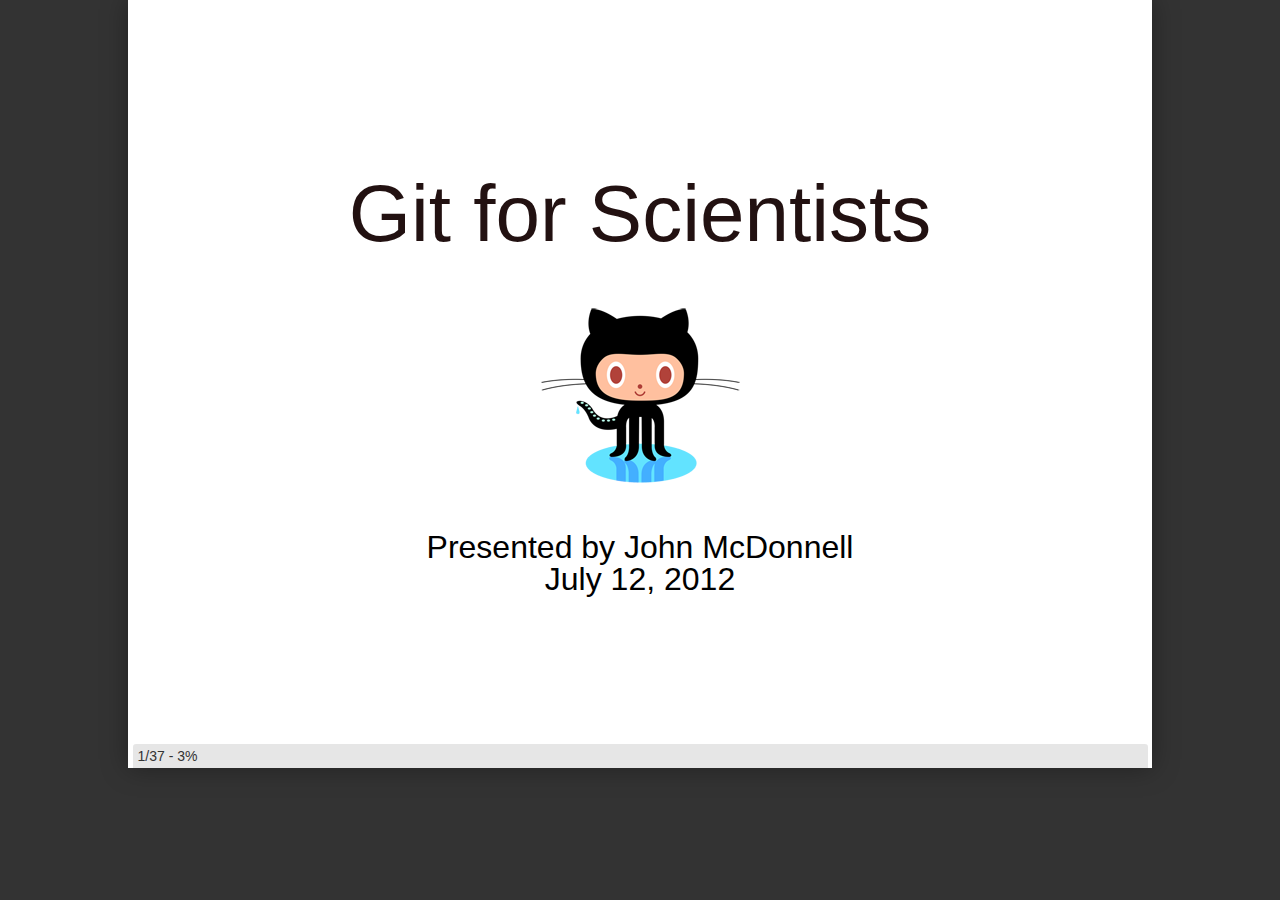
<file: index.html>
<!DOCTYPE html PUBLIC "-//W3C//DTD XHTML 1.0 Strict//EN"
	"http://www.w3.org/TR/xhtml1/DTD/xhtml1-strict.dtd">

<html xmlns="http://www.w3.org/1999/xhtml" xml:lang="en" lang="en">
<head>
    <meta http-equiv="Content-Type" content="text/html; charset=utf-8"/>
  <title>Git: A Tutorial</title>

  <meta name="viewport" content="width=device-width"/>

  <link rel="stylesheet" href="./css/reset.css" type="text/css"/>
  <link rel="stylesheet" href="./css/showoff.css" type="text/css"/>

  <script type="text/javascript" src="./js/jquery-1.4.2.min.js"></script>
  <script type="text/javascript" src="./js/jquery.cycle.all.js"></script>
	<script type="text/javascript" src="./js/jquery-print.js"></script>
  <script type="text/javascript" src="./js/jquery.batchImageLoad.js"></script>

  <script type="text/javascript" src="./js/jquery.doubletap-0.1.js"></script>

  <script type="text/javascript" src="./js/fg.menu.js"></script>
  <script type="text/javascript" src="./js/showoff.js"></script>
  <script type="text/javascript" src="./js/jTypeWriter.js"> </script>
  <script type="text/javascript" src="./js/sh_main.min.js"></script>
  <script type="text/javascript" src="./js/core.js"></script>
  <script type="text/javascript" src="./js/showoffcore.js"></script>
  <script type="text/javascript" src="./js/coffee-script.js"></script>

  <link type="text/css" href="./css/fg.menu.css" media="screen" rel="stylesheet" />
  <link type="text/css" href="./css/theme/ui.all.css" media="screen" rel="stylesheet" />
  <link type="text/css" href="./css/sh_style.css" rel="stylesheet" >

  
    <link rel="stylesheet" href="file/johnpres.css" type="text/css"/>
  

  

  <script type="text/javascript">
  $(function(){
      setupPreso(false, './');
  });
  </script>

</head>

<body>

<a tabindex="0" href="#search-engines" class="fg-button fg-button-icon-right ui-widget ui-state-default ui-corner-all" id="navmenu"><span class="ui-icon ui-icon-triangle-1-s"></span>slides</a>
<div id="navigation" class="hidden"></div>

<div id="help">
  <table>
    <tr><td class="key">z, ?</td><td>toggle help (this)</td></tr>
    <tr><td class="key">space, &rarr;</td><td>next slide</td></tr>
    <tr><td class="key">shift-space, &larr;</td><td>previous slide</td></tr>
    <tr><td class="key">d</td><td>toggle debug mode</td></tr>
    <tr><td class="key">## &lt;ret&gt;</td><td>go to slide #</td></tr>
    <tr><td class="key">c, t</td><td>table of contents (vi)</td></tr>
    <tr><td class="key">f</td><td>toggle footer</td></tr>
    <tr><td class="key">r</td><td>reload slides</td></tr>
    <tr><td class="key">n</td><td>toggle notes</td></tr>
    <tr><td class="key">p</td><td>run preshow</td></tr>
  </table>
</div>

<div class="buttonNav">
  <input type="submit" onClick="prevStep();" value="prev"/>
  <input type="submit" onClick="nextStep();" value="next"/>
</div>

<div id="preso">loading presentation...</div>
<div id="footer">
  <span id="slideInfo"></span>
  <span id="debugInfo"></span>
  <span id="notesInfo"></span>
</div>

<div id="slides" class="offscreen" style="display:none;">
<div class="slide" data-transition="none"><div class="content title-slide" ref="01-intro/01-intro/1">
<h1>Git for Scientists</h1>

<p><img src="./file/01-intro/../images/octocat.png" alt="octocat"/></p>

<p>Presented by John McDonnell<br/>
July 12, 2012</p></div>
</div><div class="slide" data-transition="none"><div class="content bullets incremental" ref="01-intro/01-intro/2">
<h1>Why use git?</h1>

<ol>
<li>Backups</li>
<li>Collaboration</li>
<li>Organization</li>
</ol>
</div>
</div><div class="slide" data-transition="none"><div class="content bullets" ref="01-intro/01-intro/3">
<h1>What is git?</h1>

<ul>
<li>Git is a version control system.</li>
</ul>
</div>
</div><div class="slide" data-transition="none"><div class="content bullets" ref="01-intro/01-intro/4">
<h1>What is git?</h1>

<p><img src="./file/01-intro/../images/threecommits.png" alt="threecommits"/></p>

<ul>
<li>It stores snapshots of your projects.</li>
<li>...It also stores the relationships between those snapshots.</li>
</ul>
</div>
</div><div class="slide" data-transition="none"><div class="content commandline" ref="01-intro/01-intro/5">
<h1>Let's try.</h1>

<pre><code><code class="command">$ mkdir /tmp/myfirstrepo</code>
<code class="result">
</code><code class="command">$ cd /tmp/myfirstrepo</code>
<code class="result">
</code><code class="command">$ echo "This is my first file." &gt; myfile.txt</code>
<code class="result">
</code><code class="command">$ git init</code>
<code class="result">Initialized empty Git repository in /tmp/.git/

</code><code class="command">$ ls .git # A look at what we've done.</code>
<code class="result">branches  config  description  HEAD  
hooks     info    objects      refs

</code><code class="command">$ git commit -am 'Initial commit.'</code>
<code class="result">master (root-commit) 5b4f9ff] Initial commit.
1 file changed, 1 insertion(+)
create mode 100644 myfile.txt
</code></code></pre></div>
</div><div class="slide" data-transition="none"><div class="content bullets" ref="01-intro/02-commit/1">
<h1>File lifecycle.</h1>

<p><img src="./file/01-intro/../images/file_lifecycle.png" alt="file lifecycle"/></p>

<ol>
<li>Untracked</li>
<li>Tracked, unmodified</li>
<li>Tracked, modified</li>
<li>Staged</li>
</ol>
</div>
</div><div class="slide" data-transition="none"><div class="content commandline" ref="01-intro/02-commit/2">
<h2>Staging, illustrated.</h2>

<pre><code><code class="command">$ echo "This is my second file." &gt; myfile2.txt</code>
<code class="result">
</code><code class="command">$ git status # UNTRACKED</code>
<code class="result">On branch master
</code><code class="command"># Untracked files:</code>
<code class="command"># (use "git add &lt;file&gt;..." to include in what will be committed)</code>
<code class="command"># #       myfile2.txt</code>
<code class="result">nothing added to commit but untracked files present (use "git add" to track)

</code><code class="command">$ git add myfile.txt</code>
<code class="result">
</code><code class="command">$ git status  # STAGED</code>
<code class="result">On branch master
</code><code class="command"># Changes to be committed:</code>
<code class="command"># (use "git reset HEAD &lt;file&gt;..." to unstage)</code>
<code class="command"># #       new file:   myfile2.txt</code>
</code></pre></div>
</div><div class="slide" data-transition="none"><div class="content commandline" ref="01-intro/02-commit/3">
<h2>Staging, illustrated.</h2>

<pre><code><code class="command">$ echo "A change to this file." &gt;&gt; myfile2.txt # MODIFIED</code>
<code class="result">
</code><code class="command">$ git status # STAGED *and* MODIFIED</code>
<code class="command"># On branch master</code>
<code class="command"># Changes to be committed:</code>
<code class="command"># (use "git reset HEAD &lt;file&gt;..." to unstage)</code>
<code class="command"># #       new file:   myfile2.txt</code>
<code class="command"># # Changes not staged for commit:</code>
<code class="command"># (use "git add &lt;file&gt;..." to update what will be committed)</code>
<code class="command"># (use "git checkout -- &lt;file&gt;..." to discard changes in working directory)</code>
<code class="command"># #       modified:   myfile2.txt</code>
</code></pre></div>
</div><div class="slide" data-transition="none"><div class="content commandline" ref="01-intro/02-commit/4">
<h2>Staging, illustrated.</h2>

<pre><code><code class="command">$ git diff</code>
<code class="result">diff --git a/myfile2.txt b/myfile2.txt
index d237c5c..be14d23 100644
--- a/myfile2.txt
+++ b/myfile2.txt
@@ -1 +1,2 @@
 This is my second file
 +A change to my file.

</code><code class="command">$ git diff --cached</code>
<code class="result">diff --git a/myfile2.txt b/myfile2.txt
new file mode 100644
index 0000000..d237c5c
--- /dev/null
+++ b/myfile2.txt
@@ -0,0 +1 @@
+This is my second file
</code></code></pre></div>
</div><div class="slide" data-transition="none"><div class="content commandline" ref="01-intro/02-commit/5">
<h2>Staging, illustrated.</h2>

<pre><code><code class="command">$ git commit -m "Any guess what gets committed here?"</code>
<code class="result">[master 21e4239] Any guess what gets committed here?
 1 file changed, 1 insertion(+)
  create mode 100644 myfile2.txt

</code><code class="command">$ git status</code>
<code class="result">On branch master
</code><code class="command"># Changes not staged for commit:</code>
<code class="command"># (use "git add &lt;file&gt;..." to update what will be committed)</code>
<code class="command"># (use "git checkout -- &lt;file&gt;..." to discard changes in working directory)</code>
<code class="command"># #       modified:   myfile2.txt</code>
<code class="command"># no changes added to commit (use "git add" and/or "git commit -a")</code>
</code></pre></div>
</div><div class="slide" data-transition="none"><div class="content commandline" ref="01-intro/02-commit/6">
<h2>Undo!</h2>

<pre><code><code class="command"># Amending commits</code>
<code class="command">$ echo "Forgot this file!" &gt; forgot.txt</code>
<code class="command">$ git add forgot.txt</code>
<code class="command">$ git commit --amend</code>
<code class="result">

</code><code class="command"># Undoing uncommitted changes</code>
<code class="command">$ echo "Don't really need this line." &gt; myfile.txt</code>
<code class="command">$ git add myfile.txt</code>
<code class="command">$ git reset HEAD myfile.txt  # Unstage</code>
<code class="command">$ git commit myfile.txt             # delete change.</code>
</code></pre></div>
</div><div class="slide" data-transition="none"><div class="content bullets incremental" ref="01-intro/02-commit/7">
<h1>You just learned...</h1>

<ul>
<li>...how to add new files to the repository.</li>
<li>...how to stage and commit new changes.</li>
<li>...how to check the status of your current changes.</li>
<li>...how to undo changes to files and amend commts.</li>
</ul>
</div>
</div><div class="slide" data-transition="none"><div class="content subsection bigimage" ref="02-github/collaboration/1">
<h1>Github / Remotes</h1>

<p><img src="./file/02-github/../images/codercat.jpg" alt="codercat"/></p></div>
</div><div class="slide" data-transition="none"><div class="content bullets" ref="02-github/collaboration/2">
<h1>Remotes</h1>

<pre><code>* Link your repo to the cloud.
* Provide an interface for sharing with others.
* Github provides free public repo hosting!
</code></pre></div>
</div><div class="slide" data-transition="none"><div class="content commandline" ref="02-github/collaboration/3">
<h2>Creating a github repo</h2>

<pre><code><code class="command">$ git remote add origin git@github.com:johnmcdonnell/demo.git</code>
<code class="command">$ git push -u origin master</code>
</code></pre></div>
</div><div class="slide" data-transition="none"><div class="content commandline" ref="02-github/collaboration/4">
<h2>Cloning a github repo</h2>

<pre><code><code class="command">$ cd /tmp</code>
<code class="command">$ git clone git@github.com:johnmcdonnell/demo.git myclone</code>
<code class="result">Cloning into 'myclone'...
remote: Counting objects: 9, done.
remote: Compressing objects: 100% (4/4), done.
Receiving objects: 100% (9/9), done.
remote: Total 9 (delta 0), reused 9 (delta 0)
</code></code></pre></div>
</div><div class="slide" data-transition="none"><div class="content commandline" ref="02-github/collaboration/5">
<h2>Making changes and sending them back.</h2>

<pre><code><code class="command">$ cd /myclone</code>
<code class="command">$ echo "Changes to our file, in the clone." &gt;&gt; myfile.txt</code>
<code class="result">[master 1d5dd39] Changes in the clone.
 1 file changed, 1 insertion(+)

</code><code class="command">$ git commit -a -m "Remote changes made."</code>
<code class="command">$ git push origin master</code>
<code class="result">Counting objects: 5, done.
Delta compression using up to 4 threads.
Compressing objects: 100% (3/3), done.
Writing objects: 100% (3/3), 350 bytes, done.
Total 3 (delta 0), reused 0 (delta 0)
To git@github.com:johnmcdonnell/demo.git
   21e4239..1d5dd39  master -&gt; master
</code></code></pre></div>
</div><div class="slide" data-transition="none"><div class="content commandline" ref="02-github/collaboration/6">
<h2>Getting our changes, with a twist.</h2>

<pre><code><code class="command">$ cd ../myrepo</code>
<code class="command">$ echo "Changes to our file, in our own repo." &gt;&gt; myfile.txt</code>
<code class="command">$ git commit -a -m "Local changes made."</code>
<code class="result">[master 672b384] Local changes made.
 1 file changed, 1 insertion(+)

</code><code class="command">$ git pull origin master</code>
<code class="result">From github.com:johnmcdonnell/demo
 * branch            master     -&gt; FETCH_HEAD
   Auto-merging myfile.txt
   CONFLICT (content): Merge conflict in myfile.txt
   Automatic merge failed; fix conflicts and then commit the result.

</code><code class="command">$ $EDITOR myfile.txt # fix the conflict.</code>
<code class="result">
</code><code class="command">$ git status</code>
<code class="command"># On branch master</code>
<code class="command"># Your branch is ahead of 'origin/master' by 2 commits.</code>
<code class="command"># nothing to commit (working directory clean)</code>
<code class="result">
</code><code class="command">$ git commit</code>
<code class="command">$ git push origin master</code>
</code></pre></div>
</div><div class="slide" data-transition="none"><div class="content bullets incremental" ref="02-github/collaboration/7">
<h1>You just learned...</h1>

<ul>
<li>...how to create a new repository in github.</li>
<li>...how to clone remote repos and push changes to them.</li>
<li>...how to deal with merge conflicts.</li>
</ul>
</div>
</div><div class="slide" data-transition="none"><div class="content title-slide" ref="03-branching/branching/1">
<h1>Branches</h1>

<p><img src="./file/03-branching/../images/branch.jpg" alt="treebranch"/></p></div>
</div><div class="slide" data-transition="none"><div class="content bullets incremental" ref="03-branching/branching/2">
<h1>What is a branch?</h1>

<ul>
<li>A branch is really just a seperate version of your code.</li>
<li>E.g., A 'pretty' version of your paper, vs. one you're overhauling.</li>
<li>In technical terms, it is a pointer to a commit.</li>
</ul>
</div>
</div><div class="slide" data-transition="none"><div class="content bigimage" ref="03-branching/branching/3">
<h1>What is a commit, really?</h1>

<p><img src="./file/03-branching/../images/commit_anatomy.png" alt="Commit Anatomy"/></p></div>
</div><div class="slide" data-transition="none"><div class="content bigimage" ref="03-branching/branching/4">
<h1>Repo as collection of commits</h1>

<p><img src="./file/03-branching/../images/threecommits.png" alt="Three commits"/></p></div>
</div><div class="slide" data-transition="none"><div class="content bigimage" ref="03-branching/branching/5">
<h1>A branch is a pointer to a commit.</h1>

<p><img src="./file/03-branching/../images/masterbranch.png" alt="Master branch"/></p></div>
</div><div class="slide" data-transition="none"><div class="content bigimage" ref="03-branching/branching/6">
<h1>Two branches can point to the same commit.</h1>

<p><img src="./file/03-branching/../images/newbranch.png" alt="New branch"/></p>

<p><code>git branch testing</code></p></div>
</div><div class="slide" data-transition="none"><div class="content bullets" ref="03-branching/branching/7">
<h1>The files in our working directory reflect HEAD</h1>

<p><img src="./file/03-branching/../images/HEAD.png" alt="HEAD"/></p>

<p>HEAD points to master. Master points to the snapshot "f30ab".</p></div>
</div><div class="slide" data-transition="none"><div class="content bullets" ref="03-branching/branching/8">
<h1>Move HEAD with checkout</h1>

<p><img src="./file/03-branching/../images/HEAD_testing.png" alt="HEAD"/></p>

<p><code>git checkout testing</code></p></div>
</div><div class="slide" data-transition="none"><div class="content bullets" ref="03-branching/branching/9">
<h1>New commits move the HEAD branch</h1>

<p><img src="./file/03-branching/../images/branchcommit.png" alt="Branch Commit"/></p>

<p><code>git commit...</code></p></div>
</div><div class="slide" data-transition="none"><div class="content bullets" ref="03-branching/branching/10">
<h1>A merge scenario</h1>

<p><img src="./file/03-branching/../images/mergescenario.png" alt="Merge Scenario"/></p>

<p><code>git checkout master</code><br/>
<code>git commit...</code></p></div>
</div><div class="slide" data-transition="none"><div class="content bullets" ref="03-branching/branching/11">
<h1>A merge scenario</h1>

<p><img src="./file/03-branching/../images/mergeaftermath.png" alt="Merge Aftermath"/></p>

<p><code>git merge iss53</code></p></div>
</div><div class="slide" data-transition="none"><div class="content commandline" ref="03-branching/branching/12">
<h1>Making branches and tags</h1>

<pre><code><code class="command">$ git tag -a pilot -m "Our initial pilot experiment"</code>
<code class="result">
</code><code class="command">$ git branch exp1</code>
<code class="command">$ git branch exp2</code>
<code class="result">
</code><code class="command">$ git checkout exp1</code>
<code class="command">$ echo "Exp 1 makes manipulation A" &gt;&gt; myfile.txt</code>
<code class="command">$ git commit -a -m "Added manipulation A"</code>
<code class="result">
</code><code class="command">$ git checkout exp2</code>
<code class="command">$ echo "Exp 2 makes manipulation B" &gt;&gt; myfile.txt</code>
<code class="command">$ git commit -a -m "Added manipulation B"</code>
</code></pre></div>
</div><div class="slide" data-transition="none"><div class="content commandline" ref="03-branching/branching/13">
<h1>Merging</h1>

<pre><code><code class="command">$ git checkout master</code>
<code class="command">$ $EDITOR myfile.txt  # Make an important bugfix</code>
<code class="command">$ git commit -a -m "Important bugfix"</code>
<code class="result">
</code><code class="command">$ git checkout exp1</code>
<code class="command">$ git merge master</code>
<code class="result">
</code><code class="command">$ git checkout exp2</code>
<code class="command">$ git merge master</code>
<code class="command">$ git diff master</code>
</code></pre></div>
</div><div class="slide" data-transition="none"><div class="content commandline" ref="03-branching/branching/14">
<h1>Using tags</h1>

<pre><code><code class="command">$ git show pilot</code>
<code class="command">$ git checkout pilot</code>
</code></pre></div>
</div><div class="slide" data-transition="none"><div class="content bullets incremental" ref="03-branching/branching/15">
<h1>You just learned...</h1>

<ul>
<li>What tags and branches are.</li>
<li>How to make one.</li>
<li>How to merge changes from one branch onto another branch.</li>
</ul>
</div>
</div><div class="slide" data-transition="none"><div class="content bullets incremental" ref="04-signoff/conclusion/1">
<h1>Conclusion</h1>

<ul>
<li>Git helps keep every past and present version of your code safe.</li>
<li>Git makes it easy to collaborate with others.</li>
<li>Git's branching and tagging keep your code organized.</li>
</ul>
</div>
</div><div class="slide" data-transition="none"><div class="content bullets" ref="04-signoff/conclusion/2">
<ul>
<li>Configuration

<ul>
<li>Turn on color<br/>
    <code>git config --global color.ui "auto"</code></li>
<li>Your signature<br/>
    <code>git config --global user.name "Your Name"</code><br/>
    <code>git config --global user.email "your.email@nyu.edu"</code></li>
<li>Your editor<br/>
    <code>git config --global core.editor "mate -w"</code></li>
<li>Password caching for https<br/>
    <code>git config --global credential.helper cache</code></li>
</ul>
</li>
</ul>
</div>
</div><div class="slide" data-transition="none"><div class="content bullets" ref="04-signoff/conclusion/3">
<ul>
<li>Resources

<ul>
<li>ProGit book<br/>
    <a href="http://progit.org">progit.org</a></li>
<li>Understanding git conceptually<br/>
    <a href="http://www.sbf5.com/~cduan/technical/git/">http://www.sbf5.com/~cduan/technical/git/</a></li>
<li>Github help<br/>
    <a href="https://help.github.com/">help.github.com</a></li>
</ul>
</li>
</ul>
</div>
</div></div>

</body>
</html>
</file>
<file: css/showoff.css>
@media screen {
  body {
			font-size: 100%;
      font-family: "Gill Sans", Helvetica, Arial, sans-serif;
      background:#333;
      overflow:hidden;
      margin:0;
      padding:0;
  }

  #preso, .slide {
      background: #fff;
      width: 1024px;
      height: 768px;
      margin-left:auto;
      margin-right:auto;
      overflow:hidden;
      -webkit-box-shadow:0 0 25px rgba(0,0,0,0.35);
      -moz-box-shadow:0 0 25px rgba(0,0,0,0.35);
      box-shadow:0 0 25px rgba(0,0,0,0.35);
  }

  #footer {
      background: rgba(221,221,221,0.75);
      color:#333;
      padding: 2px 5px;
      width: 1005px;
      height: 20px;
      line-height:20px;
      font-size:14px;
      position:relative;
      top:-24px;
      margin:0 auto;
      -webkit-border-top-left-radius: 3px;
      -webkit-border-top-right-radius: 3px;
      -moz-border-radius-topleft: 3px;
      -moz-border-radius-topright: 3px;
      border-top-left-radius: 3px;
      border-top-right-radius: 3px;
      z-index: 2147483647; /* max, see http://www.puidokas.com/max-z-index/ */
  }
}

/* iPhone */
/* Portrait */
@media screen and (max-width: 320px)
{
  #preso {
      margin: 0;
      padding: 0;
      width: 320px;
      max-height: 356px;
      margin-left:auto;
      margin-right:auto;
/*      overflow:hidden;*/
  }
  #footer {
      background: #eee;
      margin: 0;
      padding: 2px;
      width: 320px;
      height: 20px;
      margin-left:auto;
      margin-right:auto;
  }
}
/* Landscape */
@media screen and (max-width: 480px)
{
  #preso {
      margin: 0;
      padding: 0;
/*      min-height: 320px;*/
      width: 480px;
      margin-left:auto;
      margin-right:auto;
  }
  #footer {
      background: #eee;
      margin: 0;
      padding: 2px;
      width: 480px;
      height: 20px;
      margin-left:auto;
      margin-right:auto;
  }
}

/* plain (non-bullet) text */
.content > p {
	font-size: 2em;
    margin: 1em;
	text-align: center;
}

.content > pre {
    font-size: 300%;
}
.content > blockquote {
    font-size: 250%;
    margin: 2em;
}

.center img {
    display:block;
    margin-left:auto;
    margin-right:auto;
}

.slide .center {
  height: 740px;
  width: 1020px;
  display: table-cell;
  text-align: center;
  vertical-align: middle;
}

/* numbered lists are numbered */
.content ol {
    margin-left: 40px;
	font-size: 3em;
	text-align: left;
	padding-left: 40px;
}
.content ol > li {
    list-style: decimal;
    display: list-item;
}


/* ironically, normal lists have bullets and 'bullets' lists don't */
.content > ul {
    list-style: disc;
}
.content > ul {
	font-size: 3em;
	text-align: left;
	padding-left: 40px;
}
.content > ul > li {
    padding: .5em;
    margin-left: 40px;
}

/* ironically, normal lists have bullets and 'bullets' lists don't */
.bullets > ul {
    list-style: none;
	font-size: 3em;
	padding-left: 0px;
}
.bullets > ul > li {
    text-align: center;
    padding: 25px;
}
.smbullets > ul {
    font-size: 2.5em;
}
.smbullets > ul > li {
    text-align: center;
    padding: 10px;
}

/* nested lists get their bullets back */
.content ul ul {
  list-style: disc;
  margin: 10px 10px;
  padding-left: 40px;
  text-align: left;
}

.bullets ul ul > li { font-size: 80%; }

.commandline pre {
    font-size: 2em;
}

.commandline code.command {
    color: #000;
}

.commandline code.result {
    color: #444;
}

.command h1 {
    white-space: pre;
    font-family: monospace;
    font-size: 3em;
}

.code {
    white-space: pre;
    font-family: monospace;
}

.subsection h1 {
    background: #008;
    color: #fff;
	padding: .25em;
}

.small {
    font-size: 80%;
}

.smaller {
    font-size: 70%;
}

h1,h2,h3 { font-weight: normal; text-align: center; margin: 0.5em 0; }
h1 { font-size: 5em; }
h2 { font-size: 3em; }
h3 { font-size: 2em; }

pre { margin: 1em 40px; padding: .25em; }

.notes { display: none }
.hidden { position:absolute; top:0; left:-9999px; width:1px; height:1px; overflow:hidden; }
.buttonNav { display: none }
.offscreen { position:absolute; top:0; left:-9999px; overflow:hidden; }
#debugInfo { margin-left: 30px; }
#notesInfo { margin-left: 30px; display: none }
#preshow { display: none; }

#help {
    background: #9f9;
    position: absolute;
    right: 80px;
    display: none;
    z-index: 2147483647; /* max, see http://www.puidokas.com/max-z-index/ */
}
#help table tr td.key {
    text-align: right;
    border-right: 2px solid #8b8;
    padding-right: 4px;
    font-weight: bold;
}

.fg-menu-container {
    z-index: 2147483647; /* max, see http://www.puidokas.com/max-z-index/ */
}

.fg-button { clear:left; margin:0 4px 40px 20px; padding: .4em 1em; text-decoration:none !important; cursor:pointer; position: relative; text-align: center; zoom: 1; }
.fg-button .ui-icon { position: absolute; top: 50%; margin-top: -8px; left: 50%; margin-left: -8px; }
a.fg-button { float:left; }
.fg-button-icon-right { padding-right: 2.1em; }
.fg-button-icon-right .ui-icon { left: auto; right: .2em; margin-left: 0; }

.fg-button.ui-state-loading .ui-icon { background: url(spinner_bar.gif) no-repeat 0 0; }

#navmenu {
  position: absolute;
  top: 10px;
  left: 10px;
  width: 50px;
  z-index: 2147483647; /* max, see http://www.puidokas.com/max-z-index/ */
}

.code .c { color: #999988; font-style: italic } /* Comment */
.code .err { color: #a61717; background-color: #e3d2d2 } /* Error */
.code .k { font-weight: bold } /* Keyword */
.code .o { font-weight: bold } /* Operator */
.code .cm { color: #999988; font-style: italic } /* Comment.Multiline */
.code .cp { color: #999999; font-weight: bold } /* Comment.Preproc */
.code .c1 { color: #999988; font-style: italic } /* Comment.Single */
.code .cs { color: #999999; font-weight: bold; font-style: italic } /* Comment.Special */
.code .gd { color: #000000; background-color: #ffdddd } /* Generic.Deleted */
.code .gd .x { color: #000000; background-color: #ffaaaa } /* Generic.Deleted.Specific */
.code .ge { font-style: italic } /* Generic.Emph */
.code .gr { color: #aa0000 } /* Generic.Error */
.code .gh { color: #999999 } /* Generic.Heading */
.code .gi { color: #000000; background-color: #ddffdd } /* Generic.Inserted */
.code .gi .x { color: #000000; background-color: #aaffaa } /* Generic.Inserted.Specific */
.code .go { color: #888888 } /* Generic.Output */
.code .gp { color: #555555 } /* Generic.Prompt */
.code .gs { font-weight: bold } /* Generic.Strong */
.code .gu { color: #aaaaaa } /* Generic.Subheading */
.code .gt { color: #aa0000 } /* Generic.Traceback */
.code .kc { font-weight: bold } /* Keyword.Constant */
.code .kd { font-weight: bold } /* Keyword.Declaration */
.code .kp { font-weight: bold } /* Keyword.Pseudo */
.code .kr { font-weight: bold } /* Keyword.Reserved */
.code .kt { color: #445588; font-weight: bold } /* Keyword.Type */
.code .m { color: #009999 } /* Literal.Number */
.code .s { color: #d14 } /* Literal.String */
.code .na { color: #008080 } /* Name.Attribute */
.code .nb { color: #0086B3 } /* Name.Builtin */
.code .nc { color: #445588; font-weight: bold } /* Name.Class */
.code .no { color: #008080 } /* Name.Constant */
.code .ni { color: #800080 } /* Name.Entity */
.code .ne { color: #990000; font-weight: bold } /* Name.Exception */
.code .nf { color: #990000; font-weight: bold } /* Name.Function */
.code .nn { color: #555555 } /* Name.Namespace */
.code .nt { color: #000080 } /* Name.Tag */
.code .nv { color: #008080 } /* Name.Variable */
.code .ow { font-weight: bold } /* Operator.Word */
.code .w { color: #bbbbbb } /* Text.Whitespace */
.code .mf { color: #009999 } /* Literal.Number.Float */
.code .mh { color: #009999 } /* Literal.Number.Hex */
.code .mi { color: #009999 } /* Literal.Number.Integer */
.code .mo { color: #009999 } /* Literal.Number.Oct */
.code .sb { color: #d14 } /* Literal.String.Backtick */
.code .sc { color: #d14 } /* Literal.String.Char */
.code .sd { color: #d14 } /* Literal.String.Doc */
.code .s2 { color: #d14 } /* Literal.String.Double */
.code .se { color: #d14 } /* Literal.String.Escape */
.code .sh { color: #d14 } /* Literal.String.Heredoc */
.code .si { color: #d14 } /* Literal.String.Interpol */
.code .sx { color: #d14 } /* Literal.String.Other */
.code .sr { color: #009926 } /* Literal.String.Regex */
.code .s1 { color: #d14 } /* Literal.String.Single */
.code .ss { color: #990073 } /* Literal.String.Symbol */
.code .bp { color: #999999 } /* Name.Builtin.Pseudo */
.code .vc { color: #008080 } /* Name.Variable.Class */
.code .vg { color: #008080 } /* Name.Variable.Global */
.code .vi { color: #008080 } /* Name.Variable.Instance */
.code .il { color: #009999 } /* Literal.Number.Integer.Long */

.results {
  background-color:#002200;
  color:#00AA00;
  font-size:2em;
  border:2px solid black;
  position: fixed;
  top:0px;
  width:100%;
  padding:15px;
  margin:0px;
  font-family: monospace;
  z-index: 2147483647; /* max, see http://www.puidokas.com/max-z-index/ */
}

.executing {
  color:#0000FF !important;
  background-color: yellow;
}

#tips, #preshow_timer {
  display:inline;
  background-color:#000;
  color:#fff;
  font-size:3em;
  border:2px solid black;
  position: fixed;
  padding:25px;
  margin:0px;
  z-index: 2147483647; /* max, see http://www.puidokas.com/max-z-index/ */
}

#tips {
  top: 0px;
  right: 0px;
  text-align:right;
}

#preshow_timer {
  bottom: 0px;
}

/** Print **/
@media print {
  body {
    font-size: 70%;
  }

  #preso, .slide {
    border: 1px solid #999;
  }

  .slide .center {
    width: 600px;
    height: 600px;
    display: table-cell;
    text-align: center;
    vertical-align: middle;
  }

  #preso, .slide {
      background: #fff;
      width: 600px;
      height: 600px;
      margin-left:auto;
      margin-right:auto;
      overflow:hidden;
  }

  #footer {
      background: #eee;
      padding: 2px;
      width: 590px;
      height: 20  px;
      margin-left:auto;
      margin-right:auto;
  }

  pre, code {
    font-family: Monaco, monospace;
  }
}
</file>
<file: css/theme/ui.all.css>
@import "ui.base.css";
@import "ui.theme.css";
</file>
<file: css/sh_style.css>
pre.sh_sourceCode {
  background-color: white;
  color: black;
  font-style: normal;
  font-weight: normal;
}

pre.sh_sourceCode .sh_keyword { color: blue; font-weight: bold; }           /* language keywords */
pre.sh_sourceCode .sh_type { color: darkgreen; }                            /* basic types */
pre.sh_sourceCode .sh_usertype { color: teal; }                             /* user defined types */
pre.sh_sourceCode .sh_string { color: red; font-family: monospace; }        /* strings and chars */
pre.sh_sourceCode .sh_regexp { color: orange; font-family: monospace; }     /* regular expressions */
pre.sh_sourceCode .sh_specialchar { color: pink; font-family: monospace; }  /* e.g., \n, \t, \\ */
pre.sh_sourceCode .sh_comment { color: brown; font-style: italic; }         /* comments */
pre.sh_sourceCode .sh_number { color: purple; }                             /* literal numbers */
pre.sh_sourceCode .sh_preproc { color: darkblue; font-weight: bold; }       /* e.g., #include, import */
pre.sh_sourceCode .sh_symbol { color: darkred; }                            /* */
pre.sh_sourceCode .sh_function { color: black; font-weight: bold; }         /* function calls and declarations */
pre.sh_sourceCode .sh_cbracket { color: red; }                              /* block brackets (e.g., {, }) */
pre.sh_sourceCode .sh_todo { font-weight: bold; background-color: cyan; }   /* TODO and FIXME */

/* Predefined variables and functions (for instance glsl) */
pre.sh_sourceCode .sh_predef_var { color: darkblue; }
pre.sh_sourceCode .sh_predef_func { color: darkblue; font-weight: bold; }

/* for OOP */
pre.sh_sourceCode .sh_classname { color: teal; }

/* line numbers (not yet implemented) */
pre.sh_sourceCode .sh_linenum { color: black; font-family: monospace; }

/* Internet related */
pre.sh_sourceCode .sh_url { color: blue; text-decoration: underline; font-family: monospace; }

/* for ChangeLog and Log files */
pre.sh_sourceCode .sh_date { color: blue; font-weight: bold; }
pre.sh_sourceCode .sh_time, pre.sh_sourceCode .sh_file { color: darkblue; font-weight: bold; }
pre.sh_sourceCode .sh_ip, pre.sh_sourceCode .sh_name { color: darkgreen; }

/* for Prolog, Perl... */
pre.sh_sourceCode .sh_variable { color: darkgreen; }

/* for LaTeX */
pre.sh_sourceCode .sh_italics { color: darkgreen; font-style: italic; }
pre.sh_sourceCode .sh_bold { color: darkgreen; font-weight: bold; }
pre.sh_sourceCode .sh_underline { color: darkgreen; text-decoration: underline; }
pre.sh_sourceCode .sh_fixed { color: green; font-family: monospace; }
pre.sh_sourceCode .sh_argument { color: darkgreen; }
pre.sh_sourceCode .sh_optionalargument { color: purple; }
pre.sh_sourceCode .sh_math { color: orange; }
pre.sh_sourceCode .sh_bibtex { color: blue; }

/* for diffs */
pre.sh_sourceCode .sh_oldfile { color: orange; }
pre.sh_sourceCode .sh_newfile { color: darkgreen; }
pre.sh_sourceCode .sh_difflines { color: blue; }

/* for css */
pre.sh_sourceCode .sh_selector { color: purple; }
pre.sh_sourceCode .sh_property { color: blue; }
pre.sh_sourceCode .sh_value { color: darkgreen; font-style: italic; }

/* other */
pre.sh_sourceCode .sh_section { color: black; font-weight: bold; }
pre.sh_sourceCode .sh_paren { color: red; }
pre.sh_sourceCode .sh_attribute { color: darkgreen; }
</file>
<file: file/johnpres.css>
/* custom css and js files included at the top level of your presentation will
 * will be included in your presentation */

img {
    max-height: 40%;
}

.bigimage img {
    width: 70%;
}

code {
    font-size: .8em;
}

.commandline code {
    font-size: 1em;
}

.slide ol {
    position: relative;
    width: 80%;
    left: 10%;
}

.content ul li {
}

.content ul ul li {
    margin-bottom: .8em;
}

.title-slide h1 {
  color: #221111;
}
</file>
<file: css/fg.menu.css>
/* Styles for jQuery menu widget
Author:	Maggie Wachs, maggie@filamentgroup.com
Date:		September 2008
*/


/* REQUIRED STYLES - the menus will only render correctly with these rules */	

.fg-menu-container { position: absolute; top:0; left:-999px; padding: .4em;  overflow: hidden; }
.fg-menu-container.fg-menu-flyout { overflow: visible; }

.fg-menu, .fg-menu ul { list-style-type:none; padding: 0; margin:0; }

.fg-menu { position:relative; }
.fg-menu-flyout .fg-menu { position:static; }

.fg-menu ul { position:absolute; top:0; }
.fg-menu ul ul { top:-1px; }

.fg-menu-container.fg-menu-ipod .fg-menu-content, 
.fg-menu-container.fg-menu-ipod .fg-menu-content ul { background: none !important; }

.fg-menu.fg-menu-scroll,
.fg-menu ul.fg-menu-scroll { overflow: scroll;  overflow-x: hidden; }

.fg-menu li { clear:both; float:left; width:100%; margin: 0; padding:0; border: 0; }	
.fg-menu li li { font-size:1em; } /* inner li font size must be reset so that they don't blow up */

.fg-menu-flyout ul ul { padding: .4em; }
.fg-menu-flyout li { position:relative; }

.fg-menu-scroll { overflow: scroll; overflow-x: hidden; }

.fg-menu-breadcrumb { margin: 0; padding: 0; }

.fg-menu-footer {  margin-top: .4em; padding: .4em; }
.fg-menu-header {  margin-bottom: .4em; padding: .4em; }

.fg-menu-breadcrumb li { float: left; list-style: none; margin: 0; padding: 0 .2em; font-size: .9em; opacity: .7; }
.fg-menu-breadcrumb li.fg-menu-prev-list,
.fg-menu-breadcrumb li.fg-menu-current-crumb { clear: left; float: none; opacity: 1; }
.fg-menu-breadcrumb li.fg-menu-current-crumb { padding-top: .2em; }

.fg-menu-breadcrumb a, 
.fg-menu-breadcrumb span { float: left; }

.fg-menu-footer a:link,
.fg-menu-footer a:visited { float:left; width:100%; text-decoration: none; }
.fg-menu-footer a:hover,
.fg-menu-footer a:active {  }

.fg-menu-footer a span { float:left; cursor: pointer; }

.fg-menu-breadcrumb .fg-menu-prev-list a:link,
.fg-menu-breadcrumb .fg-menu-prev-list a:visited,
.fg-menu-breadcrumb .fg-menu-prev-list a:hover,
.fg-menu-breadcrumb .fg-menu-prev-list a:active { background-image: none; text-decoration:none; }
	
.fg-menu-breadcrumb .fg-menu-prev-list a { float: left; padding-right: .4em; }
.fg-menu-breadcrumb .fg-menu-prev-list a .ui-icon { float: left; }
	
.fg-menu-breadcrumb .fg-menu-current-crumb a:link,
.fg-menu-breadcrumb .fg-menu-current-crumb a:visited,
.fg-menu-breadcrumb .fg-menu-current-crumb a:hover,
.fg-menu-breadcrumb .fg-menu-current-crumb a:active { display:block; background-image:none; font-size:1.3em; text-decoration:none; }



/* REQUIRED LINK STYLES: links are "display:block" by default; if the menu options are split into 
	selectable node links and 'next' links, the script floats the node links left and floats the 'next' links to the right	*/

.fg-menu a:link,
.fg-menu a:visited,
.fg-menu a:hover,
.fg-menu a:active { float:left; width:92%; padding:.3em 3%; text-decoration:none; outline: 0 !important; }

.fg-menu a { border: 1px dashed transparent; }

.fg-menu a.ui-state-default:link,
.fg-menu a.ui-state-default:visited,
.fg-menu a.ui-state-default:hover,
.fg-menu a.ui-state-default:active,
.fg-menu a.ui-state-hover:link,
.fg-menu a.ui-state-hover:visited,
.fg-menu a.ui-state-hover:hover,
.fg-menu a.ui-state-hover:active,
 .fg-menu a.ui-state-active:link,
 .fg-menu a.ui-state-active:visited,
 .fg-menu a.ui-state-active:hover,
.fg-menu a.ui-state-active:active { border-style: solid; font-weight: normal; }

.fg-menu a span { display:block; cursor:pointer; }


 /* SUGGESTED STYLES - for use with jQuery UI Themeroller CSS */	
 
.fg-menu-indicator span { float:left; }
.fg-menu-indicator span.ui-icon { float:right; }

.fg-menu-content.ui-widget-content, 
.fg-menu-content ul.ui-widget-content { border:0; }


/* ICONS AND DIVIDERS */

.fg-menu.fg-menu-has-icons a:link,
.fg-menu.fg-menu-has-icons a:visited,
.fg-menu.fg-menu-has-icons a:hover,
.fg-menu.fg-menu-has-icons a:active { padding-left:20px; }

.fg-menu .horizontal-divider hr, .fg-menu .horizontal-divider span { padding:0; margin:5px .6em; }
.fg-menu .horizontal-divider hr { border:0; height:1px; }
.fg-menu .horizontal-divider span { font-size:.9em; text-transform: uppercase; padding-left:.2em; }
</file>
